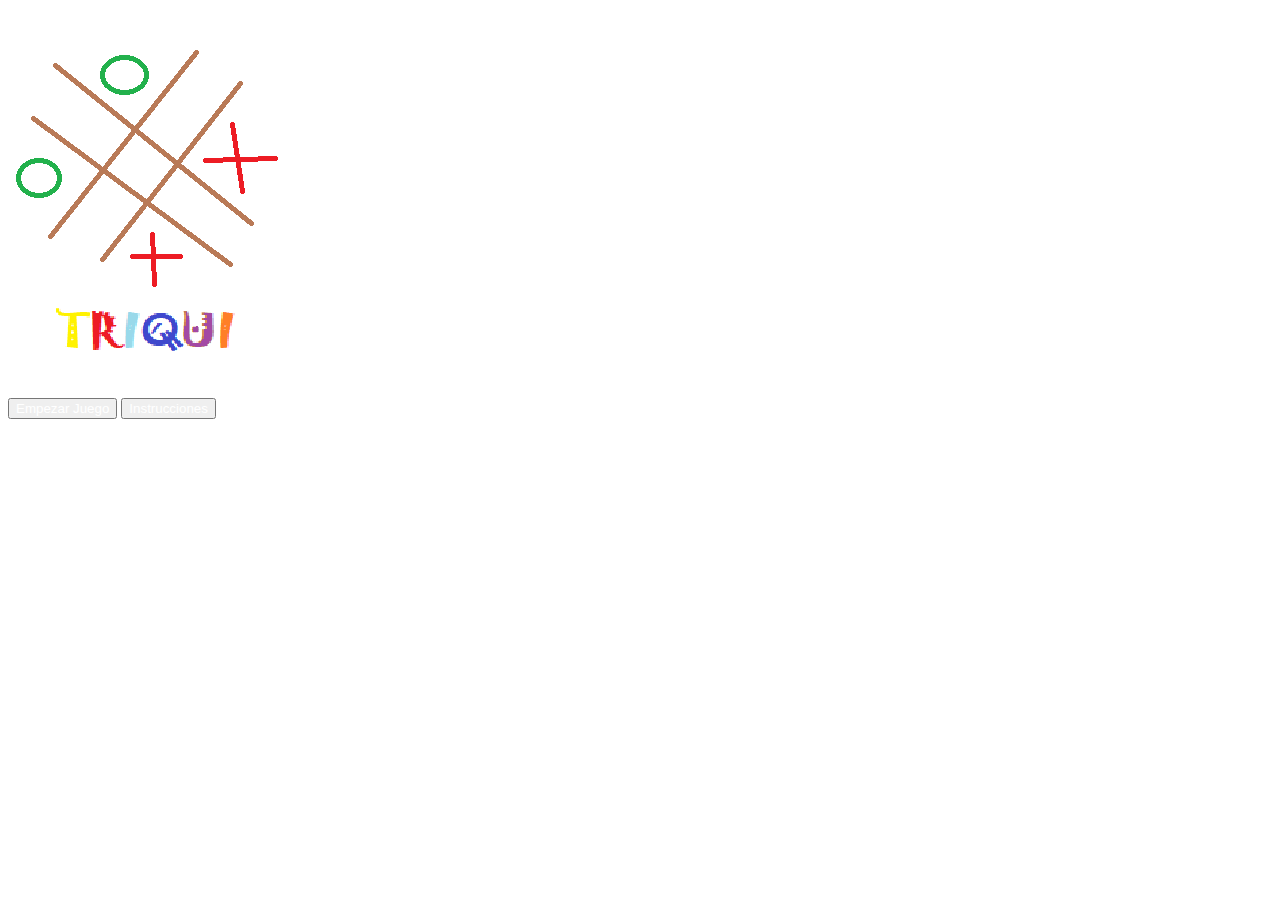
<file: Triqui/index.html>
<!DOCTYPE html>
<html lang="en">

<head>
    <meta charset="UTF-8">
    <meta http-equiv="X-UA-Compatible" content="IE=edge">
    <meta name="viewport" content="width=device-width, initial-scale=1.0">
    <link href="https://cdn.jsdelivr.net/npm/bootstrap@5.0.2/dist/css/bootstrap.min.css" rel="stylesheet"
        integrity="sha384-EVSTQN3/azprG1Anm3QDgpJLIm9Nao0Yz1ztcQTwFspd3yD65VohhpuuCOmLASjC" crossorigin="anonymous">
    <link rel="stylesheet" href="./css/index.css">
    <title>Triqui: inicio</title>
</head>

<body class="bg-primary">
    <div class="container">
        <div class="position-absolute top-50 start-50 translate-middle ">
            <img class="img-fluid" src="images/triqui_inicio.png" alt="triqui">
            </br></br>
            <div class="d-grid gap-2">
                <button class="btn btn-success" type="button"><a href="triqui.html">Empezar Juego</a>
                    </a></button>
                <button class="btn btn-secondary" type="button"><a href="instrucciones.html">Instrucciones</a></button>
            </div>
        </div>
    </div>


    <script src="https://cdn.jsdelivr.net/npm/bootstrap@5.0.2/dist/js/bootstrap.bundle.min.js"
        integrity="sha384-MrcW6ZMFYlzcLA8Nl+NtUVF0sA7MsXsP1UyJoMp4YLEuNSfAP+JcXn/tWtIaxVXM"
        crossorigin="anonymous"></script>
</body>

</html>
</file>
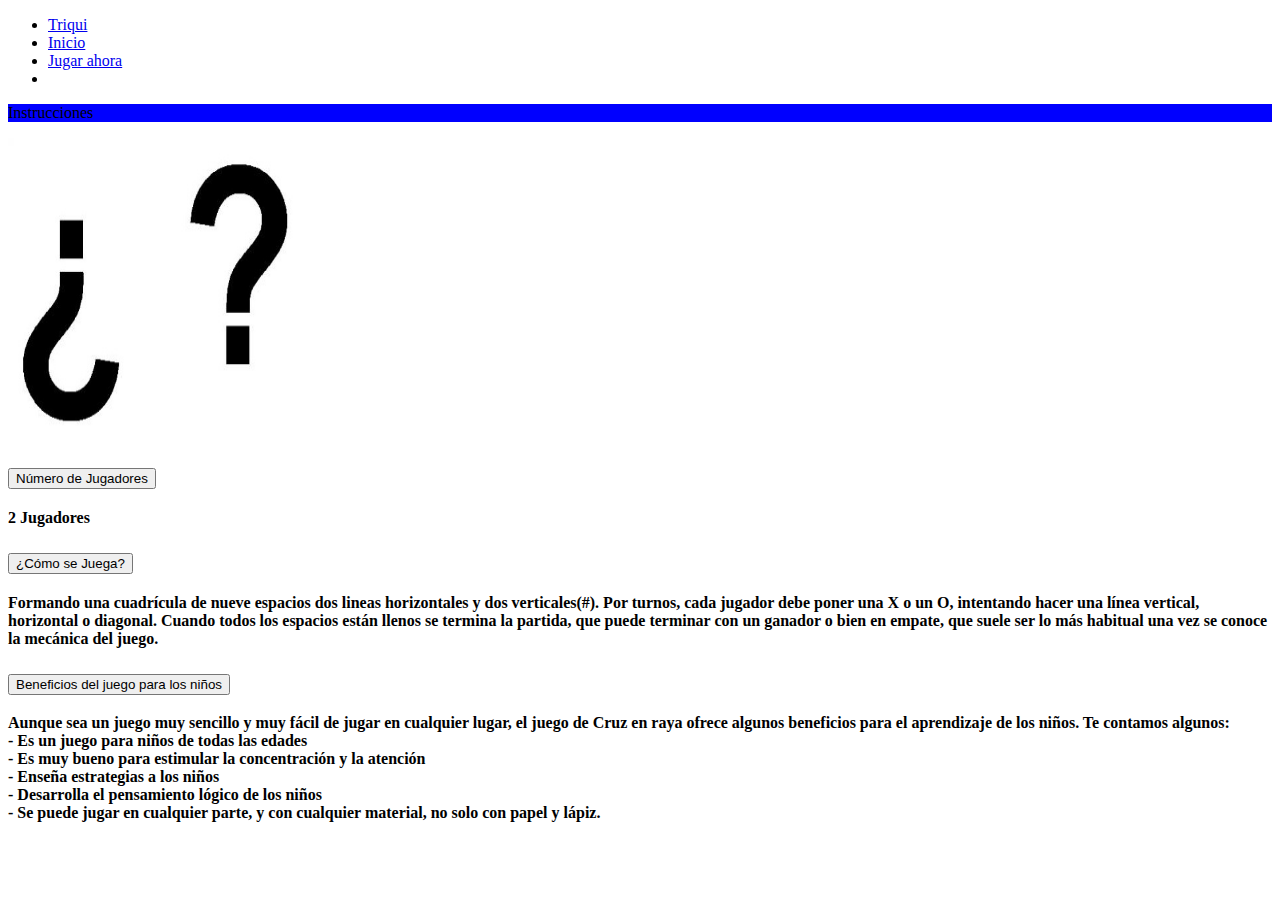
<file: Triqui/instrucciones.html>
<!DOCTYPE html>
<html lang="en">

<head>
    <meta charset="UTF-8">
    <meta http-equiv="X-UA-Compatible" content="IE=edge">
    <meta name="viewport" content="width=device-width, initial-scale=1.0">
    <link href="https://cdn.jsdelivr.net/npm/bootstrap@5.0.2/dist/css/bootstrap.min.css" rel="stylesheet"
        integrity="sha384-EVSTQN3/azprG1Anm3QDgpJLIm9Nao0Yz1ztcQTwFspd3yD65VohhpuuCOmLASjC" crossorigin="anonymous">
    <link rel="stylesheet" href="css/instrucciones.css">
    <title>Instrucciones</title>
</head>

<body>
    <div class="container">
        <ul class="nav justify-content-center nav nav-pills nav-fill">
            <li class="nav-item">
                <a class="nav-link active" aria-current="page" href="#">Triqui</a>
            </li>
            <li class="nav-item">
                <a class="nav-link" href="index.html">Inicio</a>
            </li>
            <li class="nav-item">
                <a class="nav-link" href="triqui.html">Jugar ahora</a>
            </li>
            <li class="nav-item">
                <a class="nav-link disabled" href="#" tabindex="-1" aria-disabled="true"></a>
            </li>
        </ul>
        <p class="fs-1 text-center text-white ">Instrucciones</p>
        <div class="text-center"> <img class="img-fluid" src="images/signo.jpg" alt="triqui"></div>
        <div class="accordion" id="accordionExample">
            <div class="accordion-item">
                <h2 class="accordion-header" id="headingOne">
                    <button class="accordion-button" type="button" data-bs-toggle="collapse"
                        data-bs-target="#collapseOne" aria-expanded="true" aria-controls="collapseOne">
                        Número de Jugadores
                    </button>
                </h2>
                <div id="collapseOne" class="accordion-collapse collapse show" aria-labelledby="headingOne"
                    data-bs-parent="#accordionExample">
                    <div class="accordion-body">
                        <strong>2 Jugadores
                    </div>
                </div>
            </div>
            <div class="accordion-item">
                <h2 class="accordion-header" id="headingTwo">
                    <button class="accordion-button collapsed" type="button" data-bs-toggle="collapse"
                        data-bs-target="#collapseTwo" aria-expanded="false" aria-controls="collapseTwo">
                        ¿Cómo se Juega?
                    </button>
                </h2>
                <div id="collapseTwo" class="accordion-collapse collapse" aria-labelledby="headingTwo"
                    data-bs-parent="#accordionExample">
                    <div class="accordion-body">
                        <strong> Formando una cuadrícula
                            de nueve espacios dos lineas horizontales y dos verticales(#). Por turnos, cada jugador debe
                            poner una X o un O, intentando hacer una
                            línea vertical, horizontal o diagonal.

                            Cuando todos los espacios están llenos se termina la partida, que puede terminar con un
                            ganador o bien en empate, que suele ser lo más habitual una vez se conoce la mecánica del
                            juego.
                    </div>
                </div>
            </div>
            <div class="accordion-item">
                <h2 class="accordion-header" id="headingThree">
                    <button class="accordion-button collapsed" type="button" data-bs-toggle="collapse"
                        data-bs-target="#collapseThree" aria-expanded="false" aria-controls="collapseThree">
                        Beneficios del juego para los niños
                    </button>
                </h2>
                <div id="collapseThree" class="accordion-collapse collapse" aria-labelledby="headingThree"
                    data-bs-parent="#accordionExample">
                    <div class="accordion-body">
                        <strong>Aunque sea un juego muy sencillo y muy fácil de jugar en cualquier lugar, el juego de
                            Cruz en raya ofrece algunos beneficios para el aprendizaje de los niños. Te contamos
                            algunos: </br>

                            - Es un juego para niños de todas las edades</br>

                            - Es muy bueno para estimular la concentración y la atención</br>

                            - Enseña estrategias a los niños</br>

                            - Desarrolla el pensamiento lógico de los niños</br>

                            - Se puede jugar en cualquier parte, y con cualquier material, no solo con papel y
                            lápiz.</br>
                    </div>
                </div>
            </div>
        </div>
    </div>

    <script src="https://cdn.jsdelivr.net/npm/bootstrap@5.0.2/dist/js/bootstrap.bundle.min.js"
        integrity="sha384-MrcW6ZMFYlzcLA8Nl+NtUVF0sA7MsXsP1UyJoMp4YLEuNSfAP+JcXn/tWtIaxVXM"
        crossorigin="anonymous"></script>
</body>

</html>
</file>
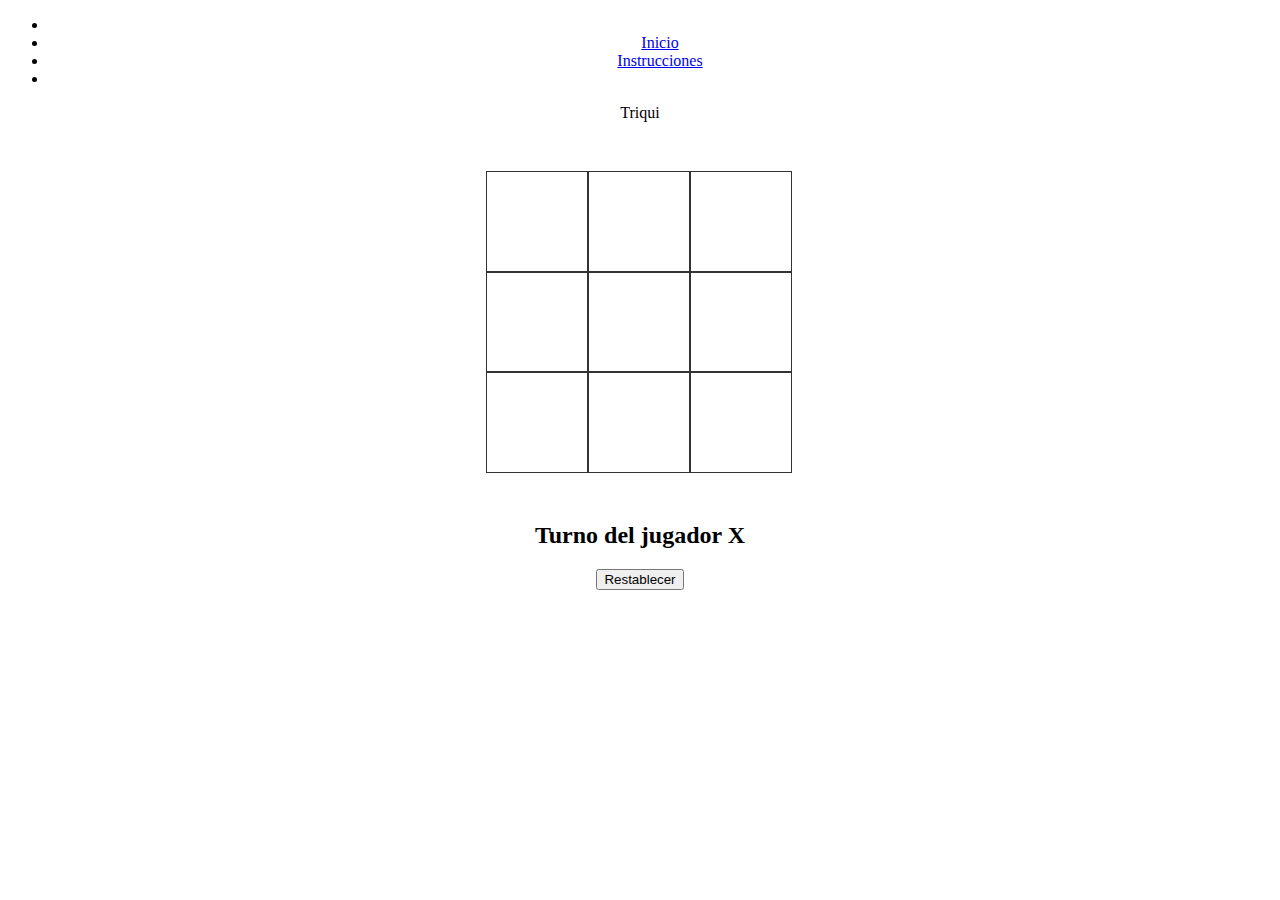
<file: Triqui/triqui.html>
<!DOCTYPE html>
<html lang="en">

<head>
    <meta charset="UTF-8">
    <meta http-equiv="X-UA-Compatible" content="IE=edge">
    <meta name="viewport" content="width=device-width, initial-scale=1.0">
    <title>Triqui</title>
    <link href="https://cdn.jsdelivr.net/npm/bootstrap@5.0.2/dist/css/bootstrap.min.css" rel="stylesheet"
        integrity="sha384-EVSTQN3/azprG1Anm3QDgpJLIm9Nao0Yz1ztcQTwFspd3yD65VohhpuuCOmLASjC" crossorigin="anonymous">
    <link rel="stylesheet" href="./css/triqui.css">
</head>

<body>
    <div class="container">
        <ul class="nav justify-content-center nav nav-pills nav-fill">
            <li class="nav-item">

            </li>
            <li class="nav-item">
                <a class="nav-link" href="index.html">Inicio</a>
            </li>
            <li class="nav-item">
                <a class="nav-link" href="instrucciones.html">Instrucciones</a>
            </li>
            <li class="nav-item">
                <a class="nav-link disabled" href="#" tabindex="-1" aria-disabled="true"></a>
            </li>
        </ul>
        <p class="fs-1 text-center text-white bg-dark">Triqui</p>
        <div class="game-container">
            <div class="game-cell bg-success"></div>
            <div class="game-cell bg-success"></div>
            <div class="game-cell bg-success"></div>
            <div class="game-cell bg-success"></div>
            <div class="game-cell bg-success"></div>
            <div class="game-cell bg-success"></div>
            <div class="game-cell bg-success"></div>
            <div class="game-cell bg-success"></div>
            <div class="game-cell bg-success"></div>
        </div>
        <h2 class="game-notification"></h2>
        <button class="game-restart btn btn-dark">Restablecer</button>
    </div>
    <script src="js/triqui.js"></script>
</body>

</html>
</file>
<file: Triqui/css/index.css>
a{
    color: white;
    text-decoration: none;
  }
  
  a:hover{
    color: blue;
  }
  
  a:active{
    color: white;
  }
</file>
<file: Triqui/css/instrucciones.css>
img{
    height: 300px;
    width: 300px;
    
}

p{
    background-color: blue;
}
</file>
<file: Triqui/css/triqui.css>
.container{
    text-align: center;
}

.game-container{
    display: grid;
    grid-template-columns: repeat(3,auto);
    width: 306px;
    margin: 50px auto ;
}

.game-cell{
    width: 100px;
    height: 100px;
    box-shadow: 0 0 0 1px #333333;
    cursor: pointer;
    line-height: 100px;
    font-size: 60px;
}
</file>
